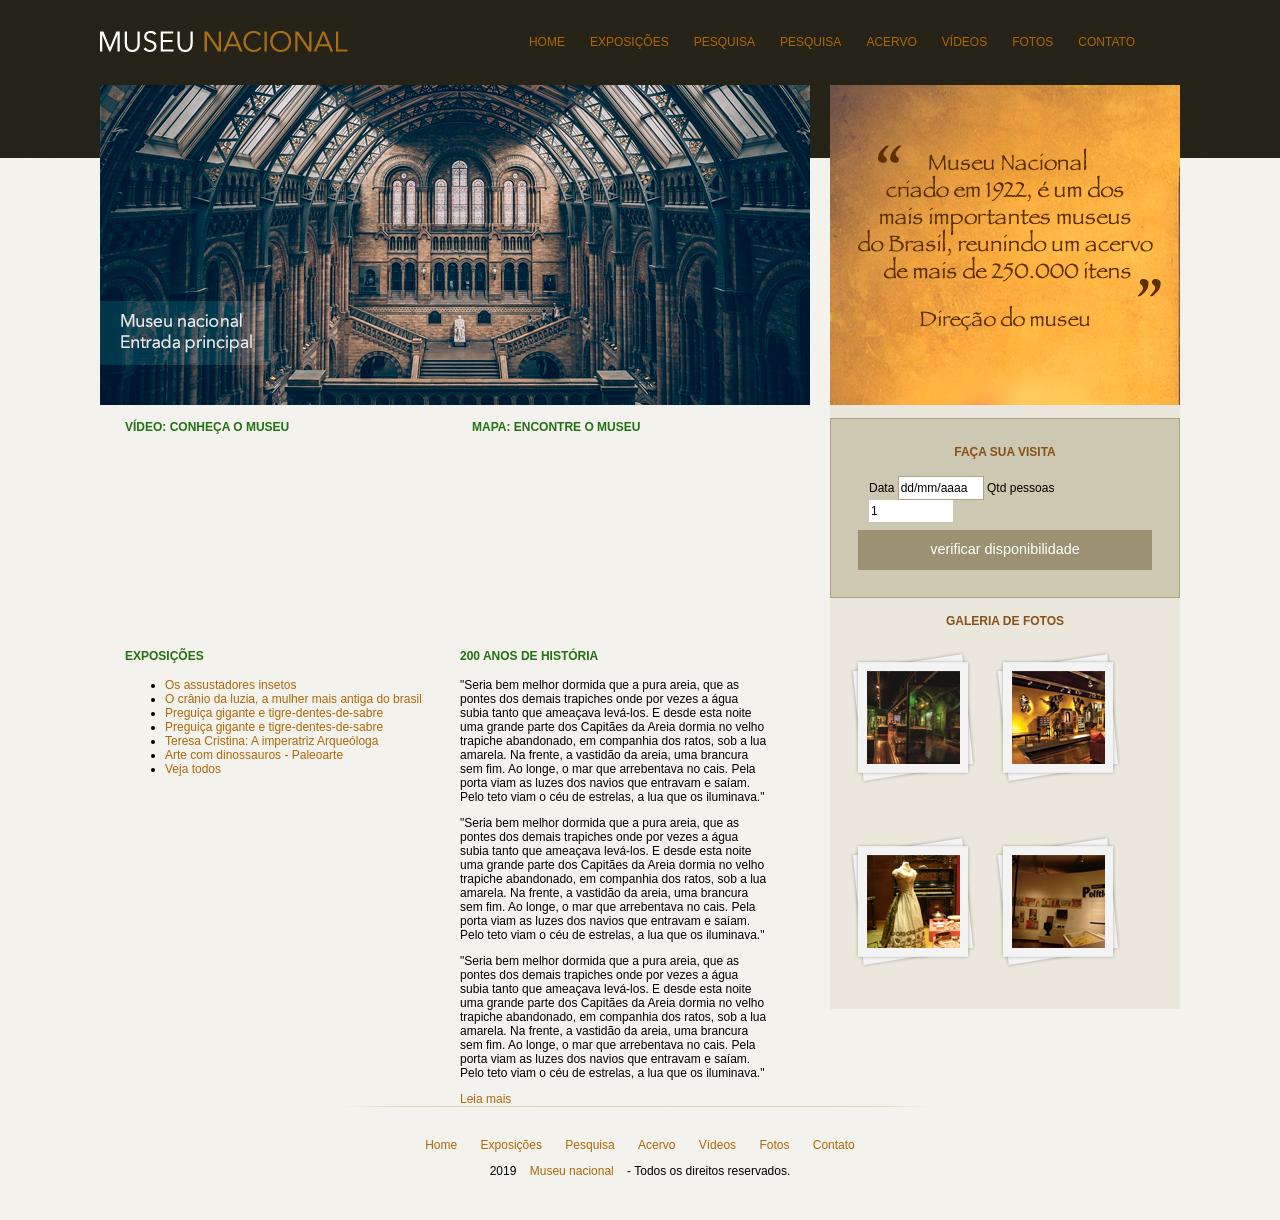
<file: docs/index.html>
<!DOCTYPE html>
<html lang="en">
<head>
    <meta charset="UTF-8">
    <meta name="viewport" content="width=device-width, initial-scale=1.0">
    <title>Museu nacional</title>


    <!-- Normalize css -->
     <link rel="stylesheet" href="./css/normalize.css">
    <!-- Estilo customizado -->
     <link rel="stylesheet" href="./css/estilo.css">

    <!--[if lt IE 9]>
	<script src="https://cdnjs.cloudflare.com/ajax/libs/html5shiv/3.7.3/html5shiv-printshiv.js"></script>
    <![endif]-->
</head>
<body>
    
<div id="pai"><!-- incio conteudo pai -->   

<header><!-- inicio header -->



    <div id="logo"><!-- inicio logo -->


        <h1>
            <a href="">Museu Nacional</a>
        </h1>


    </div><!-- fim do logo -->

<nav><!-- inicio nav -->
    <ul>
        <li>
            <a href="">Home</a>
        </li>
         <li>
            <a href="">Exposições</a>
        </li>
         <li>
            <a href="">Pesquisa</a>
        </li>
         <li>
            <a href="">Pesquisa</a>
        </li>
         <li>
            <a href="">Acervo</a>
        </li>
         <li>
            <a href="">Vídeos</a>
        </li>
         <li>
            <a href="">Fotos</a>
        </li>
         <li>
            <a href="">Contato</a>
        </li>
    </ul>
</nav><!-- fim do nav -->

</header><!-- fim do header -->

<div id="principal"><!-- inicio principal -->

    <div id="conteudo"><!-- começo do conteudo-->

      

        
            <section id="capa">
                <img src="./img/museu.png" alt="museu">

            </section>
        
            <section id="postagens">
                <article id="video">
        <h3> Vídeo: conheça o museu</h3>

<iframe width="310" height="170" src="https://www.youtube.com/embed/UncIxfJJCe8?si=s9MZwANMrEoHpyCq" title="YouTube video player" frameborder="0" allow="accelerometer; autoplay; clipboard-write; encrypted-media; gyroscope; picture-in-picture; web-share" referrerpolicy="strict-origin-when-cross-origin" allowfullscreen></iframe>
                </article>

                <article id="mapa">
                    <h3> Mapa: encontre o museu</h3>
                    <iframe src="https://www.google.com/maps/embed?pb=!1m18!1m12!1m3!1d3284.797527257471!2d-58.393004399999995!3d-34.5839894!2m3!1f0!2f0!3f0!3m2!1i1024!2i768!4f13.1!3m3!1m2!1s0x95bccaa199c2f643%3A0x49e543b8331abe7d!2sMuseu%20Nacional%20de%20Belas%20Artes!5e0!3m2!1spt-BR!2sbr!4v1793121392675!5m2!1spt-BR!2sbr" width="310" height="170" style="border:0;" allowfullscreen="" loading="lazy"
                     referrerpolicy="strict-origin-when-cross-origin"></iframe>
                </article>

                <article id="exposicoes">
                    <h3>Exposições</h3>
                    <ul>
                        <li>
                            <a href="">Os assustadores insetos</a>
                        </li>
                        <li>
                            <a href="">O crânio da luzia, a mulher mais antiga do brasil</a>
                        </li>
                        <li>
                            <a href="">Preguiça gigante e tigre-dentes-de-sabre</a>
                        </li>
                           <li>
                            <a href="">Preguiça gigante e tigre-dentes-de-sabre</a>
                        </li>
                           <li>
                            <a href="">Teresa Cristina: A imperatriz Arqueóloga</a>
                        </li>
                           <li>
                            <a href="">Arte com dinossauros - Paleoarte</a>
                        </li>
                           <li>
                            <a href="">Veja todos</a>
                        </li>
                    </ul>
                </article>

                <article id="historia">
                    <h3>200 anos de história</h3>
                    <p>
                      "Seria bem melhor dormida que a pura areia, que as pontes dos demais trapiches onde por vezes a água subia tanto que ameaçava levá-los.  E desde esta noite uma grande parte dos Capitães da Areia dormia no velho trapiche abandonado, em companhia dos ratos, sob a lua amarela. Na frente, a vastidão da areia, uma brancura sem fim. Ao longe, o mar que arrebentava no cais.  Pela porta viam as luzes dos navios que entravam e saíam.  Pelo teto viam o céu de estrelas, a lua que os iluminava." 
                    </p>
                    <p>
                      "Seria bem melhor dormida que a pura areia, que as pontes dos demais trapiches onde por vezes a água subia tanto que ameaçava levá-los.  E desde esta noite uma grande parte dos Capitães da Areia dormia no velho trapiche abandonado, em companhia dos ratos, sob a lua amarela. Na frente, a vastidão da areia, uma brancura sem fim. Ao longe, o mar que arrebentava no cais.  Pela porta viam as luzes dos navios que entravam e saíam.  Pelo teto viam o céu de estrelas, a lua que os iluminava." 
                    </p>

                    <p>
                      "Seria bem melhor dormida que a pura areia, que as pontes dos demais trapiches onde por vezes a água subia tanto que ameaçava levá-los.  E desde esta noite uma grande parte dos Capitães da Areia dormia no velho trapiche abandonado, em companhia dos ratos, sob a lua amarela. Na frente, a vastidão da areia, uma brancura sem fim. Ao longe, o mar que arrebentava no cais.  Pela porta viam as luzes dos navios que entravam e saíam.  Pelo teto viam o céu de estrelas, a lua que os iluminava." 
                    </p>

                    <a href="">Leia mais</a>
                </article>
            </section>
    </div><!-- fim do conteúdo -->

    <aside><!-- começo do aside -->
        <section id="depoimento">
            <img src="./img/depoimento.png" alt="DepoimentO">
        </section>

        <section id="visita"><!-- começo da seção visita -->
            <h4>Faça sua visita</h4>
            <form action="">
                <fieldset>
                    Data
                    <legend>
                        Selecione uma data
                    </legend>
                    <label for="data">
                    
                    </label>
                    <input class="campo" type="text" id="data" value="dd/mm/aaaa">

                    <label for="qtd">Qtd pessoas</label>
                    <input type="text" name="qtd" id="qtd" value="1" style="width: 30 px;">
                </fieldset>

                <input type="submit" class="botao" value="verificar disponibilidade">
            </form>

        </section><!-- fim da seção visita -->

        <section id="galeria">
            <h4>
                Galeria de fotos
            </h4>

            <a href="">
                <img src="./img/imagem1.jpg"  height="93px" width="93px;">
            </a>
            <a href="">
                <img src="./img/imagem2.jpg"  height="93px" width="93px;">
            </a>
            <a href="">
                <img src="./img/imagem3.jpg"  height="93px" width="93px;" alt="img">
            </a>
            <a href="">
                <img src="./img/imagem4.jpg"  height="93px" width="93px;" alt="img">
            </a>
        </section>
    </aside><!-- fim do aside -->

    <footer  id="rodape" style="clear:both;">
        <p>
       <a href="">Home</a>
       <a href="">Exposições</a>
       <a href="">Pesquisa</a>
       <a href="">Acervo</a>
       <a href="">Vídeos</a>
       <a href="">Fotos</a>
       <a href="">Contato</a>
       </p>
       <p>2019 <a href="">Museu nacional </a>- Todos os direitos reservados.</p>
    </footer>


    </div>



</div><!-- fim do principal -->


</div><!-- fim do conteudo pai -->



</body>
</html>
</file>
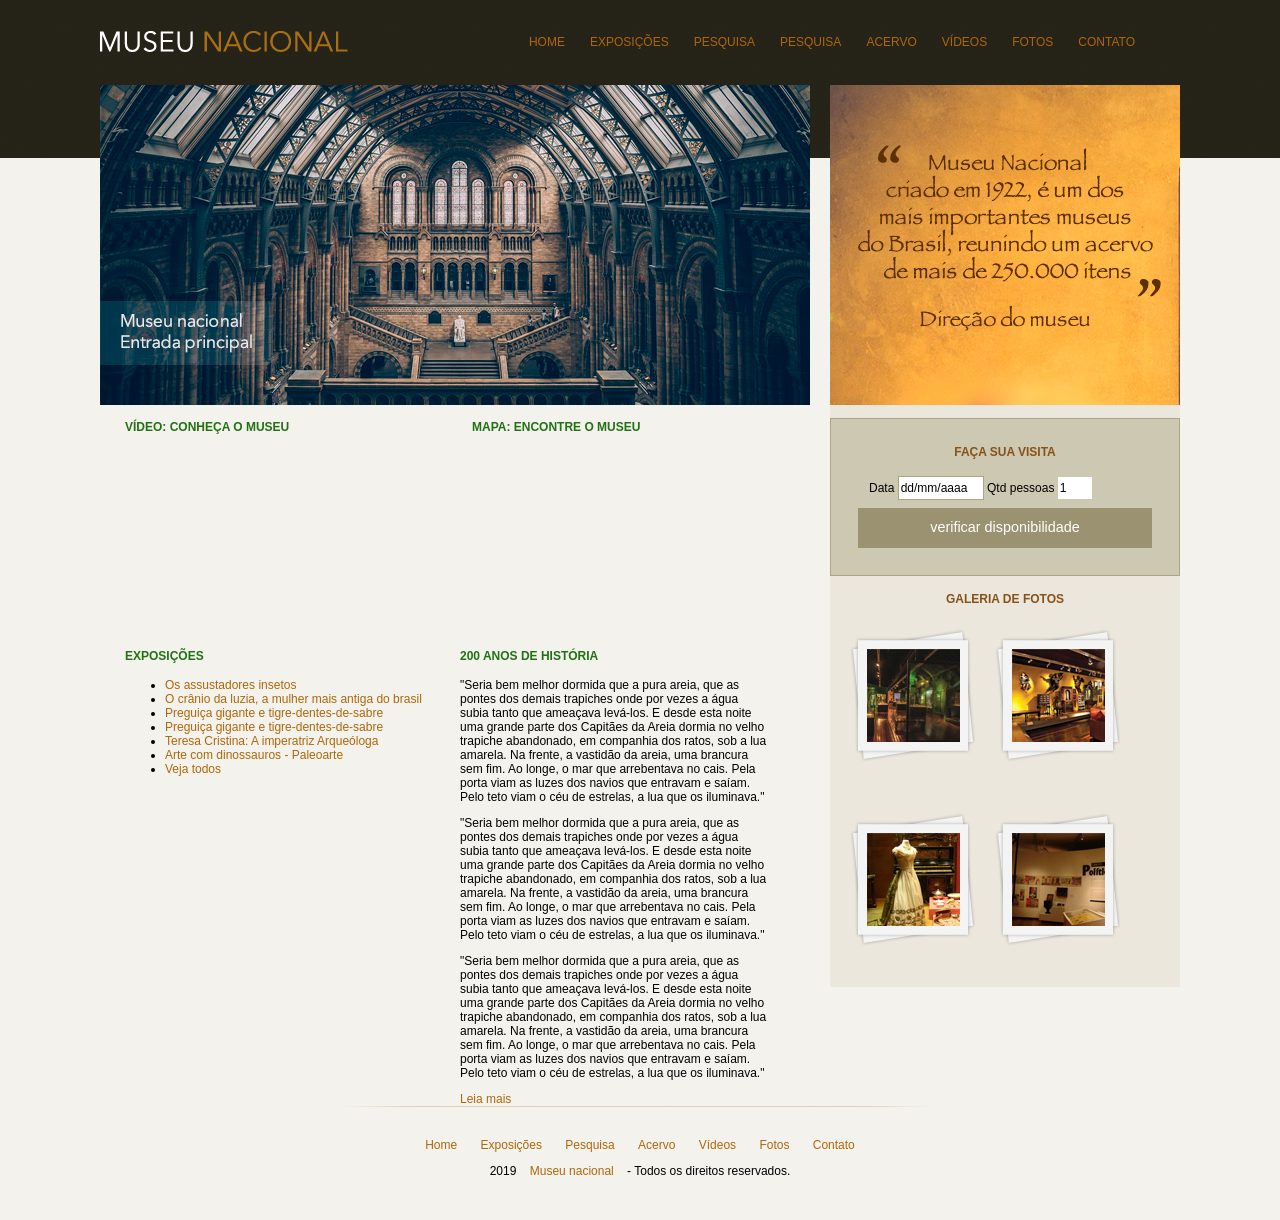
<file: Museu Nacional/index.html>
<!DOCTYPE html>
<html lang="en">
<head>
    <meta charset="UTF-8">
    <meta name="viewport" content="width=device-width, initial-scale=1.0">
    <title>Museu nacional</title>


    <!-- Normalize css -->
     <link rel="stylesheet" href="/css/normalize.css">
    <!-- Estilo customizado -->
     <link rel="stylesheet" href="/css/estilo.css">

    <!--[if lt IE 9]>
	<script src="https://cdnjs.cloudflare.com/ajax/libs/html5shiv/3.7.3/html5shiv-printshiv.js"></script>
    <![endif]-->
</head>
<body>
    
<div id="pai"><!-- incio conteudo pai -->   

<header><!-- inicio header -->



    <div id="logo"><!-- inicio logo -->


        <h1>
            <a href="">Museu Nacional</a>
        </h1>


    </div><!-- fim do logo -->

<nav><!-- inicio nav -->
    <ul>
        <li>
            <a href="">Home</a>
        </li>
         <li>
            <a href="">Exposições</a>
        </li>
         <li>
            <a href="">Pesquisa</a>
        </li>
         <li>
            <a href="">Pesquisa</a>
        </li>
         <li>
            <a href="">Acervo</a>
        </li>
         <li>
            <a href="">Vídeos</a>
        </li>
         <li>
            <a href="">Fotos</a>
        </li>
         <li>
            <a href="">Contato</a>
        </li>
    </ul>
</nav><!-- fim do nav -->

</header><!-- fim do header -->

<div id="principal"><!-- inicio principal -->

    <div id="conteudo"><!-- começo do conteudo-->

      

        
            <section id="capa">
                <img src="/img/museu.png" alt="">

            </section>
        
            <section id="postagens">
                <article id="video">
        <h3> Vídeo: conheça o museu</h3>

<iframe width="310" height="170" src="https://www.youtube.com/embed/UncIxfJJCe8?si=s9MZwANMrEoHpyCq" title="YouTube video player" frameborder="0" allow="accelerometer; autoplay; clipboard-write; encrypted-media; gyroscope; picture-in-picture; web-share" referrerpolicy="strict-origin-when-cross-origin" allowfullscreen></iframe>
                </article>

                <article id="mapa">
                    <h3> Mapa: encontre o museu</h3>
                    <iframe src="https://www.google.com/maps/embed?pb=!1m18!1m12!1m3!1d3284.797527257471!2d-58.393004399999995!3d-34.5839894!2m3!1f0!2f0!3f0!3m2!1i1024!2i768!4f13.1!3m3!1m2!1s0x95bccaa199c2f643%3A0x49e543b8331abe7d!2sMuseu%20Nacional%20de%20Belas%20Artes!5e0!3m2!1spt-BR!2sbr!4v1793121392675!5m2!1spt-BR!2sbr" width="310" height="170" style="border:0;" allowfullscreen="" loading="lazy"
                     referrerpolicy="strict-origin-when-cross-origin"></iframe>
                </article>

                <article id="exposicoes">
                    <h3>Exposições</h3>
                    <ul>
                        <li>
                            <a href="">Os assustadores insetos</a>
                        </li>
                        <li>
                            <a href="">O crânio da luzia, a mulher mais antiga do brasil</a>
                        </li>
                        <li>
                            <a href="">Preguiça gigante e tigre-dentes-de-sabre</a>
                        </li>
                           <li>
                            <a href="">Preguiça gigante e tigre-dentes-de-sabre</a>
                        </li>
                           <li>
                            <a href="">Teresa Cristina: A imperatriz Arqueóloga</a>
                        </li>
                           <li>
                            <a href="">Arte com dinossauros - Paleoarte</a>
                        </li>
                           <li>
                            <a href="">Veja todos</a>
                        </li>
                    </ul>
                </article>

                <article id="historia">
                    <h3>200 anos de história</h3>
                    <p>
                      "Seria bem melhor dormida que a pura areia, que as pontes dos demais trapiches onde por vezes a água subia tanto que ameaçava levá-los.  E desde esta noite uma grande parte dos Capitães da Areia dormia no velho trapiche abandonado, em companhia dos ratos, sob a lua amarela. Na frente, a vastidão da areia, uma brancura sem fim. Ao longe, o mar que arrebentava no cais.  Pela porta viam as luzes dos navios que entravam e saíam.  Pelo teto viam o céu de estrelas, a lua que os iluminava." 
                    </p>
                    <p>
                      "Seria bem melhor dormida que a pura areia, que as pontes dos demais trapiches onde por vezes a água subia tanto que ameaçava levá-los.  E desde esta noite uma grande parte dos Capitães da Areia dormia no velho trapiche abandonado, em companhia dos ratos, sob a lua amarela. Na frente, a vastidão da areia, uma brancura sem fim. Ao longe, o mar que arrebentava no cais.  Pela porta viam as luzes dos navios que entravam e saíam.  Pelo teto viam o céu de estrelas, a lua que os iluminava." 
                    </p>

                    <p>
                      "Seria bem melhor dormida que a pura areia, que as pontes dos demais trapiches onde por vezes a água subia tanto que ameaçava levá-los.  E desde esta noite uma grande parte dos Capitães da Areia dormia no velho trapiche abandonado, em companhia dos ratos, sob a lua amarela. Na frente, a vastidão da areia, uma brancura sem fim. Ao longe, o mar que arrebentava no cais.  Pela porta viam as luzes dos navios que entravam e saíam.  Pelo teto viam o céu de estrelas, a lua que os iluminava." 
                    </p>

                    <a href="">Leia mais</a>
                </article>
            </section>
    </div><!-- fim do conteúdo -->

    <aside><!-- começo do aside -->
        <section id="depoimento">
            <img src="/img/depoimento.png" alt="">
        </section>

        <section id="visita"><!-- começo da seção visita -->
            <h4>Faça sua visita</h4>
            <form action="">
                <fieldset>
                    Data
                    <legend>
                        Selecione uma data
                    </legend>
                    <label for="data">
                    
                    </label>
                    <input class="campo" type="text" id="data" value="dd/mm/aaaa">

                    <label for="qtd">Qtd pessoas</label>
                    <input type="text" name="qtd" id="qtd" value="1" style="width: 30px;">
                </fieldset>

                <input type="submit" class="botao" value="verificar disponibilidade">
            </form>

        </section><!-- fim da seção visita -->

        <section id="galeria">
            <h4>
                Galeria de fotos
            </h4>

            <a href="">
                <img src="/img/imagem1.jpg"  height="93px" width="93px;">
            </a>
            <a href="">
                <img src="/img/imagem2.jpg"  height="93px" width="93px;">
            </a>
            <a href="">
                <img src="/img/imagem3.jpg"  height="93px" width="93px;">
            </a>
            <a href="">
                <img src="/img/imagem4.jpg"  height="93px" width="93px;">
            </a>
        </section>
    </aside><!-- fim do aside -->

    <footer  id="rodape" style="clear:both;">
        <p>
       <a href="">Home</a>
       <a href="">Exposições</a>
       <a href="">Pesquisa</a>
       <a href="">Acervo</a>
       <a href="">Vídeos</a>
       <a href="">Fotos</a>
       <a href="">Contato</a>
       </p>
       <p>2019 <a href="">Museu nacional </a>- Todos os direitos reservados.</p>
    </footer>


    </div>



</div><!-- fim do principal -->


</div><!-- fim do conteudo pai -->



</body>
</html>
</file>
<file: docs/css/estilo.css>
/* estrutura do site */
body{
    background: #f4f2ec url(../img/fundo.png) repeat-x;
    font: 12px "lucida grande","lucida sans unicode",arial, sans-serif;

}

#pai{
    width: 1080px;
    margin: 0 auto;
}

a:link, a:visited, a:active{
    color:#af670a;
    text-decoration: none;
}
a:hover{
    color: #227115;
}
/* Logo */
#logo a{
   
    height: 21px;
    text-indent: -9999px;
    display: block;
    background: url(../img/logo.png) no-repeat ;
  
}

#logo h1 {
    float:left;
     width:250px;
}
/* barra de navegação */
header{
    padding: 15px 0;
    height: 55px;


}

nav ul{
    list-style: none;
    margin: 20px;
    float: right;
    
    
    
}

nav ul li{
    float: left;
}

nav ul li a:link{
    display: block;
    margin-right:25px;
    padding-bottom:3px;
    text-transform: uppercase;
}

nav ul li a:hover{
    border-bottom: 1px solid #535858;
}

/* Principal */
#conteudo{
    width: 710px;
    float: left;
  
}

    aside{
        width: 350px;
        float:right;
        background: #ebe7dd;
        margin-bottom: 20px;
    }

    article#video{
        float:left ;
        width: 310px;
        margin-left: 25px;
    }

     article#mapa{
        float:left ;
        width: 310px;
        margin-left: 37px;
    }

     article#exposicoes{
        float:left;
        width: 310px;
        margin: 15px 0 0 25px;

    }

     article#historia{
        float:left;
        width: 310px;
        margin: 15px 0 0 25px;
        
        
    }


    /* formularios */
    section#visita{
        background: #cdc8b1;
        padding: 10px 27px 27px 27px;
        margin-top: 10px ;
    border: 1px solid #ada484
    }

    h3{
        color: #227115;
        font-size: 1.0em;
        margin-bottom: 15px;
        text-transform: uppercase;
    }

    h4{
        color: #86521a;
        text-transform: uppercase;
        padding-bottom: 3px;
        margin-bottom: 10px;
        text-align: center;
    }

    input{
        height: 20px;
        background-color: #fff;
        border: none;
        font-size: 1em;
        width: 80px;

    }

    input.campo{
        border: 1px solid #ada484;
    }

    input.botao{
        background: #9b9271;
        color: white;
        width:100% ;
        height: 40px;
        font-size: 1.2em;
    }

    fieldset{
        border: none;

    }

    legend{
        display: none;
    }

    /* área lateral */
    section#galeria a{
        display: block;
        background: url(../img/fundo-foto.png) no-repeat; 
        float: left;
        padding: 17px 15px 18px 15px;
        margin: 10px 0 0 20px;
        
    }

    section#galeria img{
        margin-left: 2px;
        margin-top: 3px;
        margin-bottom: 40px;
    }

    /* Rodapé */
    footer{
        clear: both;
        padding: 20px 0 30px 0;
        text-align: center;
        background: url(../img/fundo-rodape.png) no-repeat center top;
        margin-top:30px;

    }

    footer>p a{
        padding: 2px 10px;

    }
</file>
<file: css/estilo.css>
/* estrutura do site */
body{
    background: #f4f2ec url(../img/fundo.png) repeat-x;
    font: 12px "lucida grande","lucida sans unicode",arial, sans-serif;

}

#pai{
    width: 1080px;
    margin: 0 auto;
}

a:link, a:visited, a:active{
    color:#af670a;
    text-decoration: none;
}
a:hover{
    color: #227115;
}
/* Logo */
#logo a{
   
    height: 21px;
    text-indent: -9999px;
    display: block;
    background: url(../img/logo.png) no-repeat ;
  
}

#logo h1 {
    float:left;
     width:250px;
}
/* barra de navegação */
header{
    padding: 15px 0;
    height: 55px;


}

nav ul{
    list-style: none;
    margin: 20px;
    float: right;
    
    
    
}

nav ul li{
    float: left;
}

nav ul li a:link{
    display: block;
    margin-right:25px;
    padding-bottom:3px;
    text-transform: uppercase;
}

nav ul li a:hover{
    border-bottom: 1px solid #535858;
}

/* Principal */
#conteudo{
    width: 710px;
    float: left;
  
}

    aside{
        width: 350px;
        float:right;
        background: #ebe7dd;
        margin-bottom: 20px;
    }

    article#video{
        float:left ;
        width: 310px;
        margin-left: 25px;
    }

     article#mapa{
        float:left ;
        width: 310px;
        margin-left: 37px;
    }

     article#exposicoes{
        float:left;
        width: 310px;
        margin: 15px 0 0 25px;

    }

     article#historia{
        float:left;
        width: 310px;
        margin: 15px 0 0 25px;
        
        
    }


    /* formularios */
    section#visita{
        background: #cdc8b1;
        padding: 10px 27px 27px 27px;
        margin-top: 10px ;
    border: 1px solid #ada484
    }

    h3{
        color: #227115;
        font-size: 1.0em;
        margin-bottom: 15px;
        text-transform: uppercase;
    }

    h4{
        color: #86521a;
        text-transform: uppercase;
        padding-bottom: 3px;
        margin-bottom: 10px;
        text-align: center;
    }

    input{
        height: 20px;
        background-color: #fff;
        border: none;
        font-size: 1em;
        width: 80px;

    }

    input.campo{
        border: 1px solid #ada484;
    }

    input.botao{
        background: #9b9271;
        color: white;
        width:100% ;
        height: 40px;
        font-size: 1.2em;
    }

    fieldset{
        border: none;

    }

    legend{
        display: none;
    }

    /* área lateral */
    section#galeria a{
        display: block;
        background: url(../img/fundo-foto.png) no-repeat; 
        float: left;
        padding: 17px 15px 18px 15px;
        margin: 10px 0 0 20px;
        
    }

    section#galeria img{
        margin-left: 2px;
        margin-top: 3px;
        margin-bottom: 40px;
    }

    /* Rodapé */
    footer{
        clear: both;
        padding: 20px 0 30px 0;
        text-align: center;
        background: url(../img/fundo-rodape.png) no-repeat center top;
        margin-top:30px;

    }

    footer>p a{
        padding: 2px 10px;

    }
</file>
